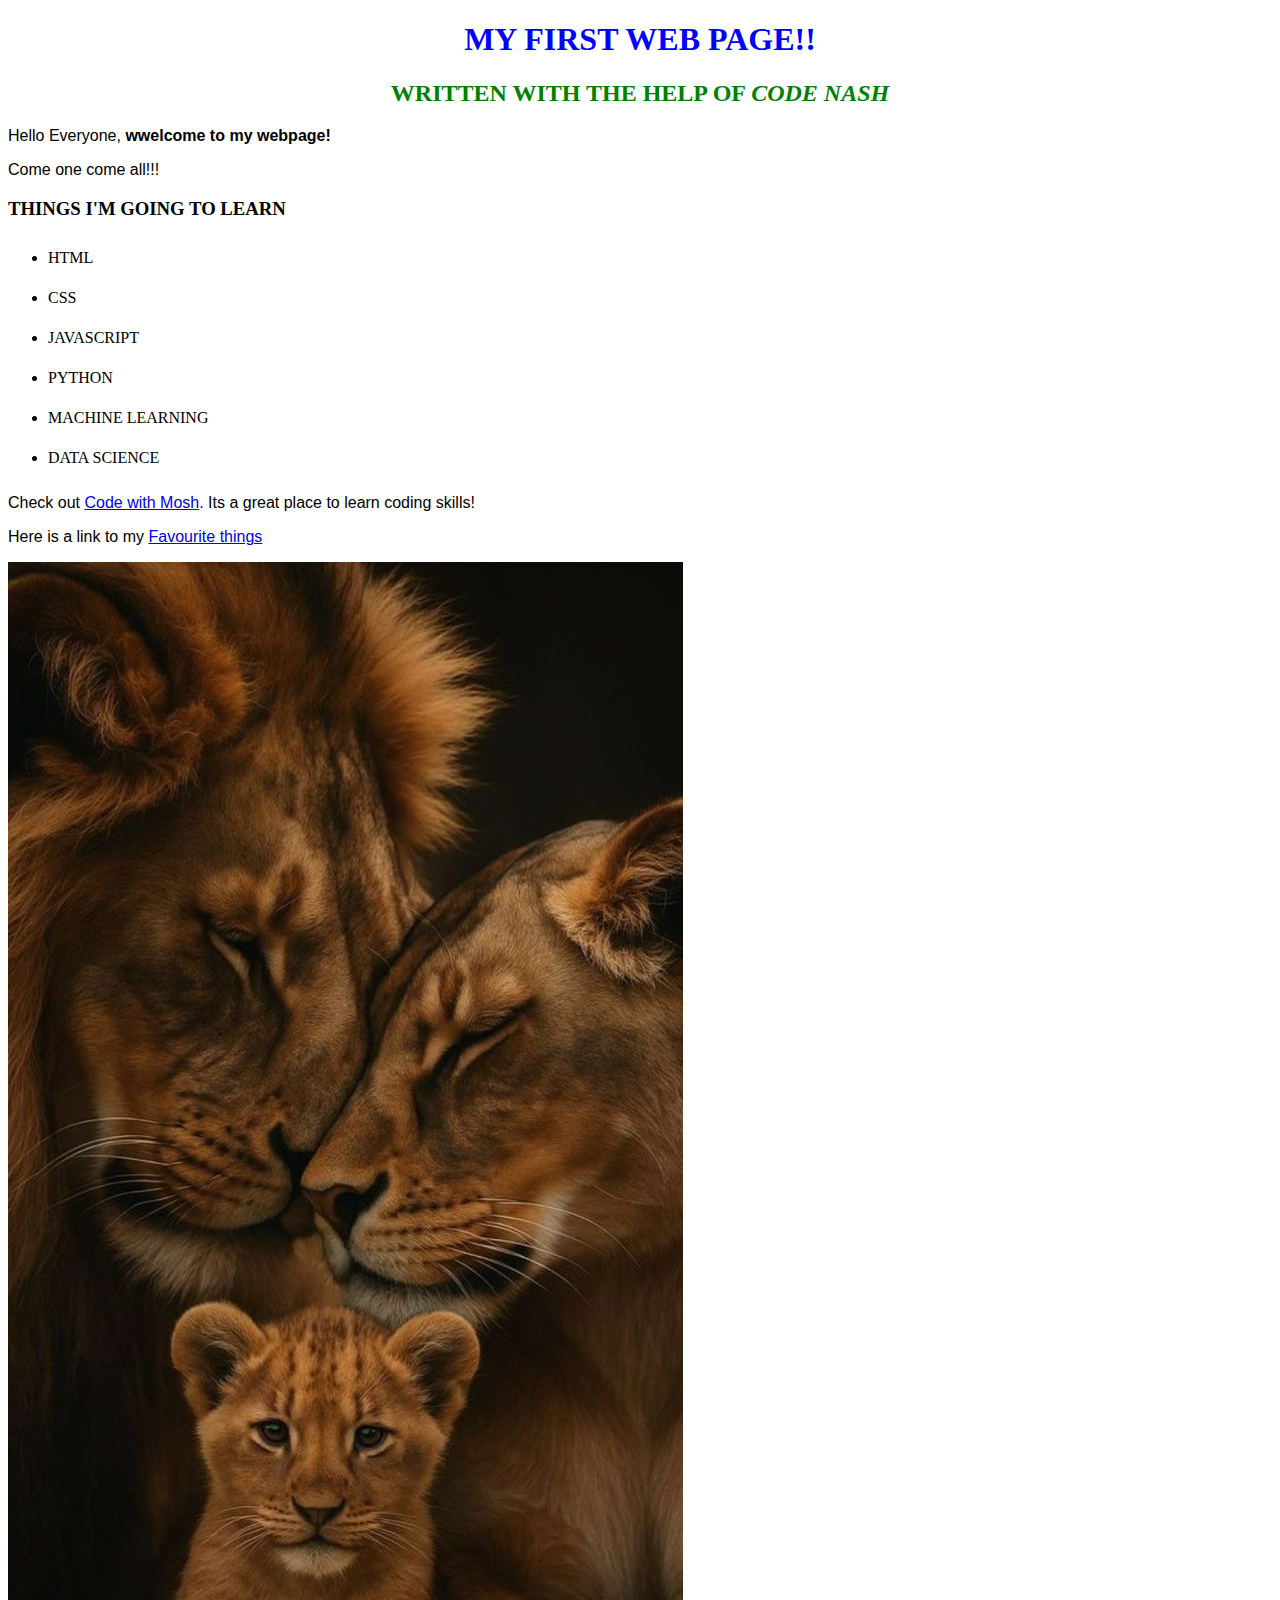
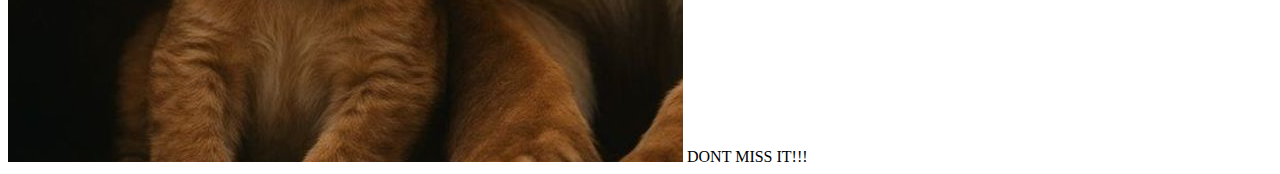
<file: index.html>
<!DOCTYPE html>
<html>
    <head>
        <title>My first webpage</title>
        <link rel="stylesheet" type="text/css" href="css/styles.css">
    </head>
    <body>
        <h1>MY FIRST WEB PAGE!!</h1>
        <h2>WRITTEN WITH THE HELP OF <em>CODE NASH</em></h2>
       <p>Hello Everyone, <strong>wwelcome to my webpage!</strong> </p>
      <p> Come one come all!!!</p>
      <h3>THINGS I'M GOING TO LEARN</h3>
      <ul>
        <li>HTML</li>
        <li>CSS</li>
        <li>JAVASCRIPT</li>
        <li>PYTHON</li>
        <li>MACHINE LEARNING</li>
        <li>DATA SCIENCE</li>
      </ul>
      <p>Check out <a href="https://www.youtube.com/@programmingwithmosh"> Code with Mosh</a>. Its a great place to learn coding skills!</p>
      <p>Here is a link to my <a href="my-favourite-things.html"> Favourite things</a></p>
      <img src="images/lion.jpg"alt="A Photo of the lion that you are">
      DONT MISS IT!!!
    </body>
    </html>
</file>
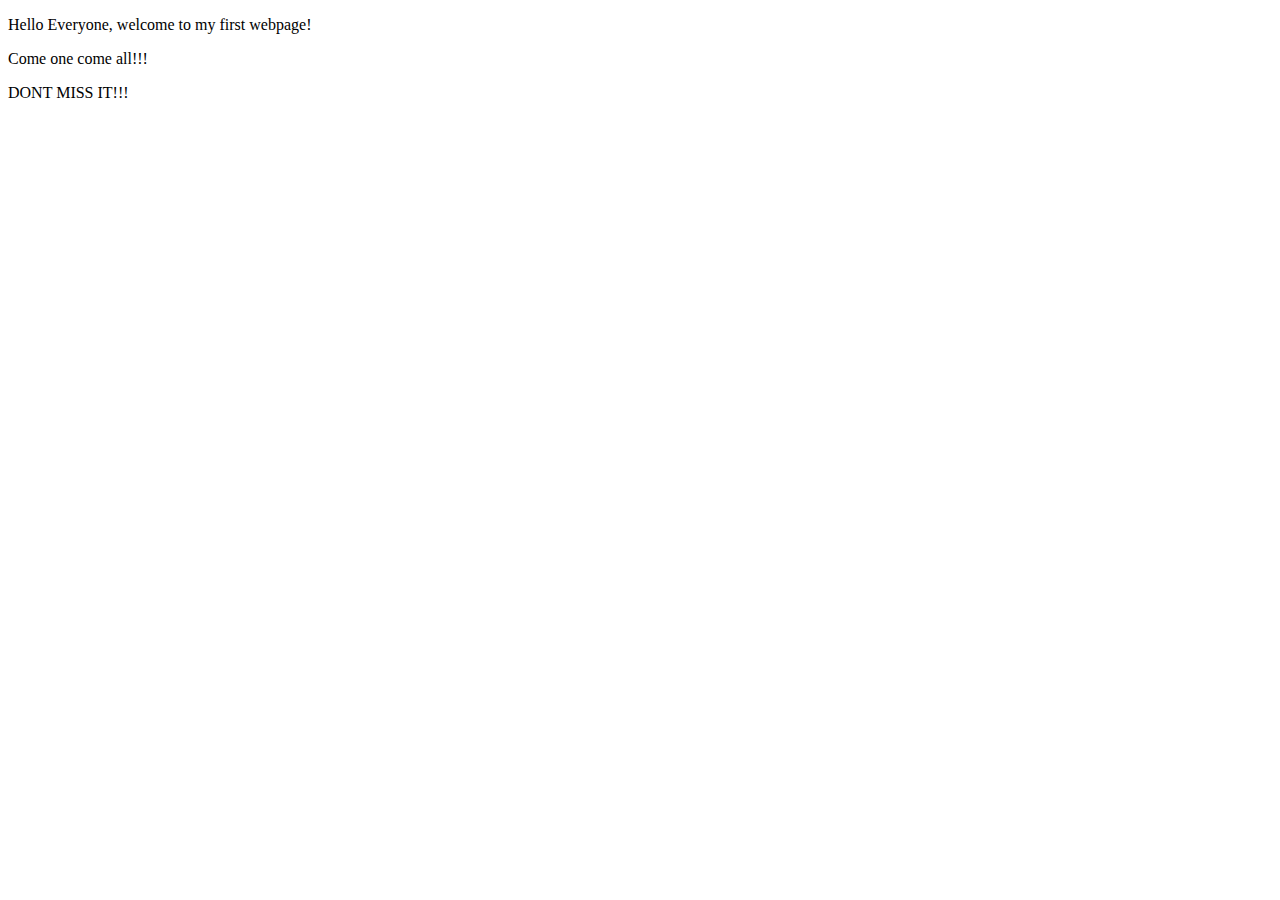
<file: firstweb.html>
<!DOCTYPE html>
<html>
    <head>
        <title>My first webpage</title>
    </head>
    <body>
       <p>Hello Everyone, welcome to my first webpage!</p>
      <p> Come one come all!!!</p>
      DONT MISS IT!!!
    </body>
    </html>
</file>
<file: css/styles.css>
h1{
    color: blue;
    text-align: center;
}
h2{
    color: green;
    font style: italic;
    text-align: center;
}
p{
    font-family: sans-serif

}
ul{
    line-height: 40px;
}
</file>
